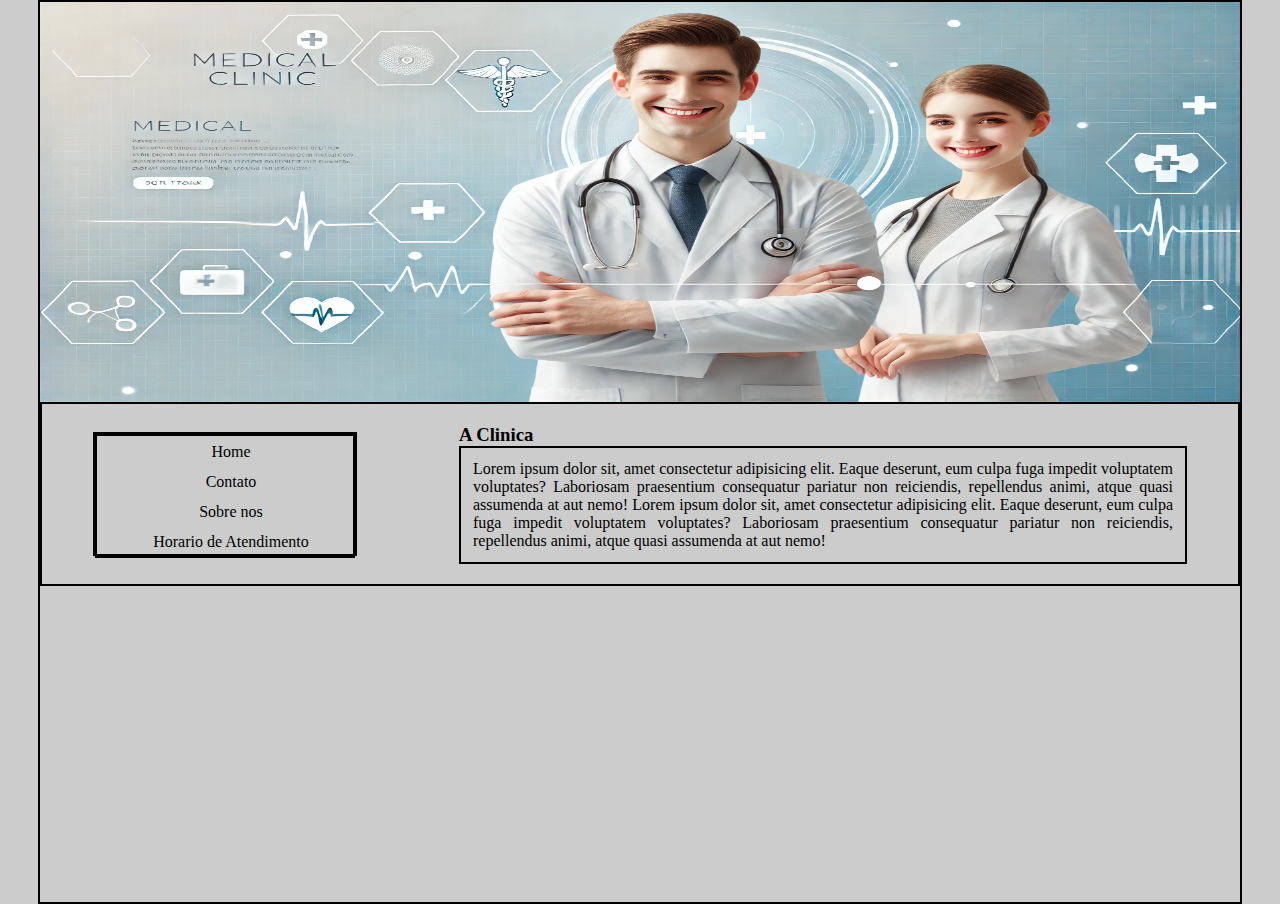
<file: index.html>
<!DOCTYPE html>
<html lang="pt-Br">
<head>
    <meta charset="UTF-8">
    <meta http-equiv="X-UA-Compatible" content="IE=edge">
    <meta name="viewport" content="width=device-width, initial-scale=1.0">
    <title>Clinica</title>
    <link rel="stylesheet" href="./style.css">
</head>
<body>
    <header>
        <div class="header-index"></div>
    </header>
    <main class="main-container">
        <nav class="sidebar">
            <ul>
                <li><a href="/">Home</a></li>
                <li><a href="./pages/contact/index.html">Contato</a></li>
                <li><a href="./pages/about/index.html">Sobre nos</a></li>
                <li><a href="./pages/at/index.html">Horario de Atendimento</a></li>
            </ul>
        </nav>
        <content>
            <h3>A Clinica</h3>
            <p class="desc">
            Lorem ipsum dolor sit, amet consectetur adipisicing elit. Eaque deserunt, eum culpa fuga impedit voluptatem voluptates? Laboriosam praesentium consequatur pariatur non reiciendis, repellendus animi, atque quasi assumenda at aut nemo!
            Lorem ipsum dolor sit, amet consectetur adipisicing elit. Eaque deserunt, eum culpa fuga impedit voluptatem voluptates? Laboriosam praesentium consequatur pariatur non reiciendis, repellendus animi, atque quasi assumenda at aut nemo!
            </p>
        </content>
    </main>
</body>
</html>
</file>
<file: style.css>
*{
    margin:  0 auto;
    padding: 0;
}
a{
    text-decoration: none;
    color: #000;
    font-size: 16px;
}
a:hover{
    color: #4a4bb3;
}
ul{
    padding-left: 12px;
}
li{
    list-style: none;
    font-size: 18px;
}
body{
    width: 1200px;
    background-color: #cccccc;
    border: 2px solid;
    height: 100vh;

}
.wrapper{
    display: flex;

}
.header-index{
    margin-top: 0;
    height: 400px;
    background: url(../assets/banner.webp) no-repeat;
    background-size: 100% 100%;
}
.main-container{
    padding: 20px 0;
    margin: auto;
    display: flex;
    align-items: center;
    border: 2px solid;
}
.sidebar{
    width: 260px;
    height: 120px;
    border: 2px solid;
    margin: auto;

    ul{
        display: flex;
        justify-content: space-around;
        flex-direction: column;
        border: 2px solid;
        height: 100%;
    }
    
}

.desc{
    text-align: justify;
    border: 2px solid;
    width: 700px;
    padding: 12px;
}
</file>
